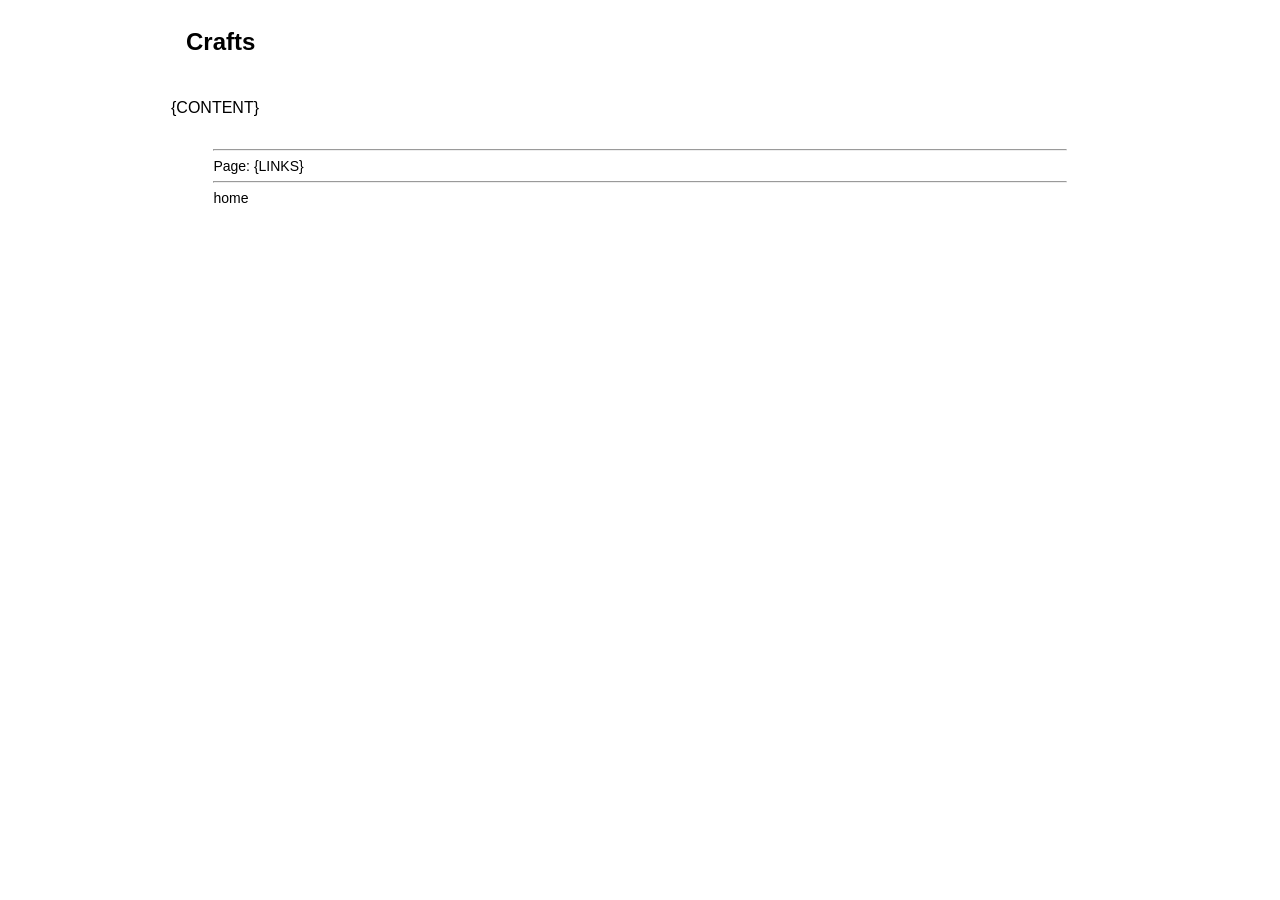
<file: crafts/index.html>
<!doctype html>
<html lang="en">
<head>
<meta charset="UTF-8">
<link href="main.css" rel="stylesheet" type="text/css" />
<title>crafts</title>
</head>
<body>
    <div id="site">
        <div class="header-text"><div id="header"><b>Crafts</b></div><br /></div>
<div id="main">
    {CONTENT}
</div>
<div class="footer-text"><hr />
    Page: {LINKS}
<hr />
<a href="/">home</a>
</div>
    </div>
</body>
</html>
</file>
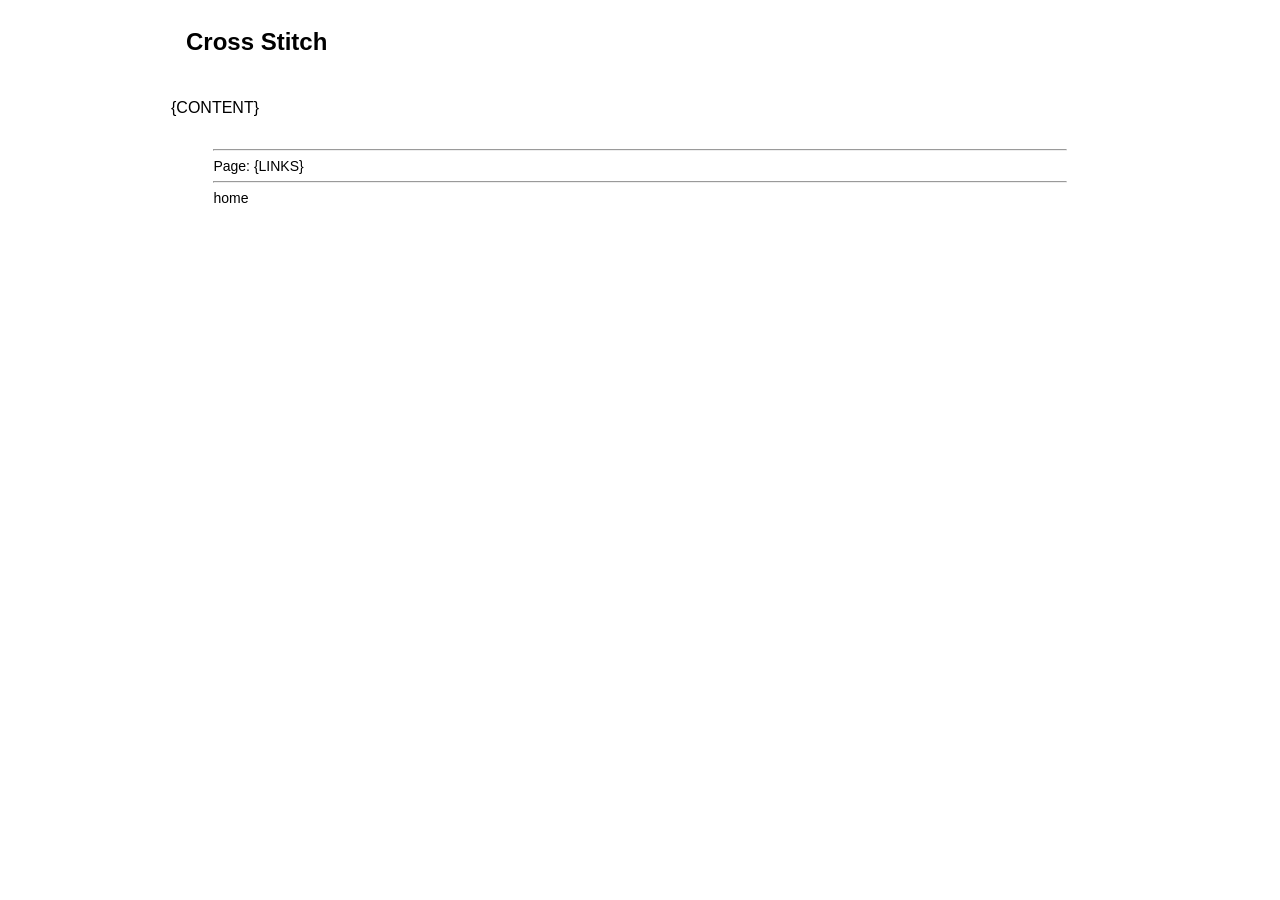
<file: crossstitch/index.html>
<!doctype html>
<html lang="en">
<head>
<meta charset="UTF-8">
<link href="main.css" rel="stylesheet" type="text/css" />
<title>crossstitch</title>
</head>
<body>
    <div id="site">
        <div class="header-text"><div id="header"><b>Cross Stitch</b></div><br /></div>
<div id="main">
    {CONTENT}
</div>
<div class="footer-text"><hr />
    Page: {LINKS}
<hr />
<a href="/">home</a>
</div>
    </div>
</body>
</html>
</file>
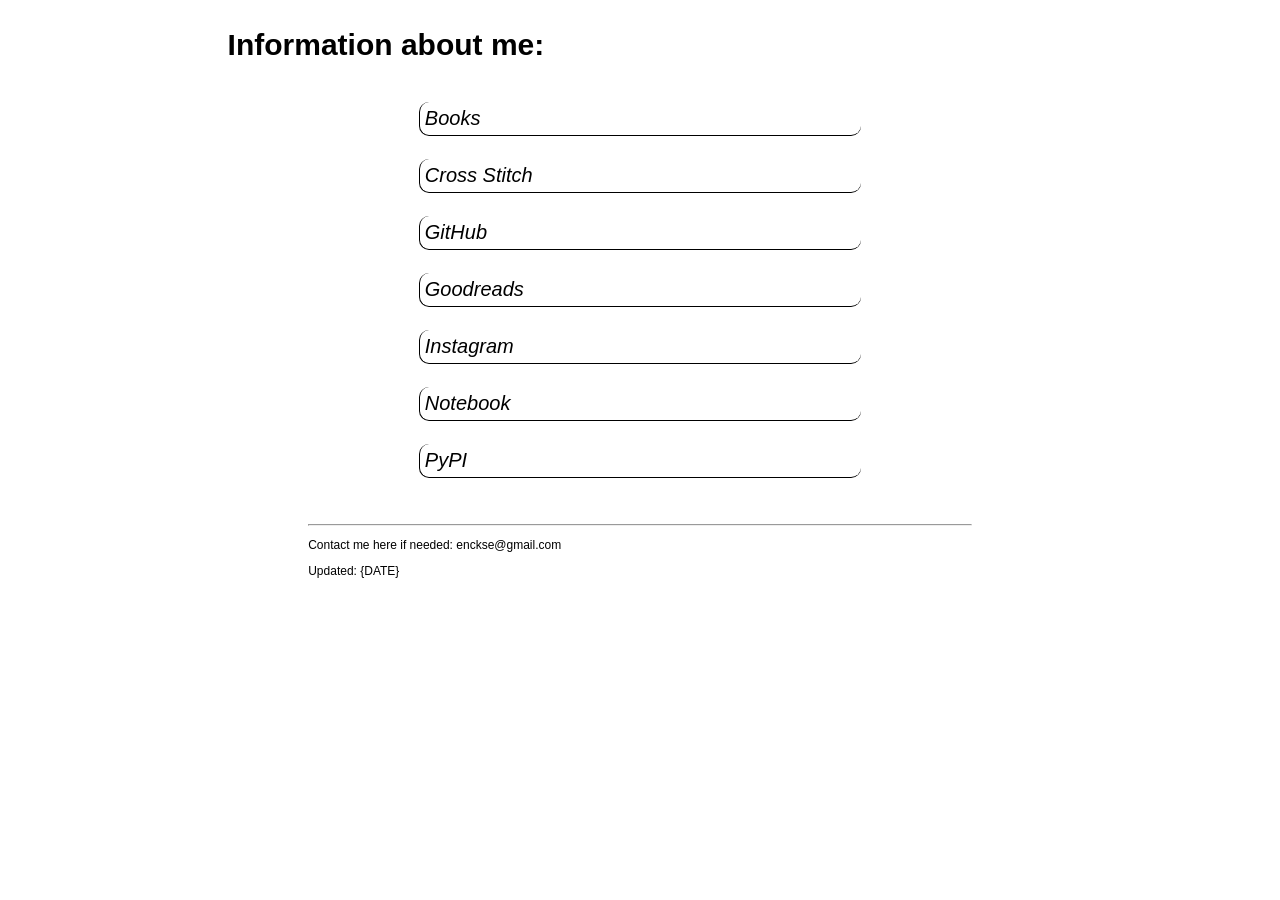
<file: srv/index.html>
<!doctype html>
<html lang="en">
<head>
<meta charset="UTF-8">
<link href="main.css" rel="stylesheet" type="text/css" />
<title>voidedtech</title>
</head>
<body>
    <div id="site">
        <div class="header-text">Information about me:<br /></div>
        <div id="main">
            <a href="books.html"><div class="entry">Books</div></a>
            <br />
            <a href="crossstitch/"><div class="entry">Cross Stitch</div></a>
            <br />
            <a href="https://github.com/enckse"><div class="entry">GitHub</div></a>
            <br />
            <a href="https://goodreads.com/enckse"><div class="entry">Goodreads</div></a>
            <br />
            <a href="https://instagram.com/seanenck"><div class="entry">Instagram</div></a>
            <br />
            <a href="notebook/"><div class="entry">Notebook</div></a>
            <br />
            <a href="https://pypi.org/user/enckse/"><div class="entry">PyPI</div></a>
        </div>
        <div class="footer-text"><hr />
            <div class="footer-small">
                <p>Contact me here if needed: 
<a href="mailto:enckse@gmail.com">enckse@gmail.com</a></p>
                Updated: {DATE}
            </div>
        </div>
    </div>
</body>
</html>
</file>
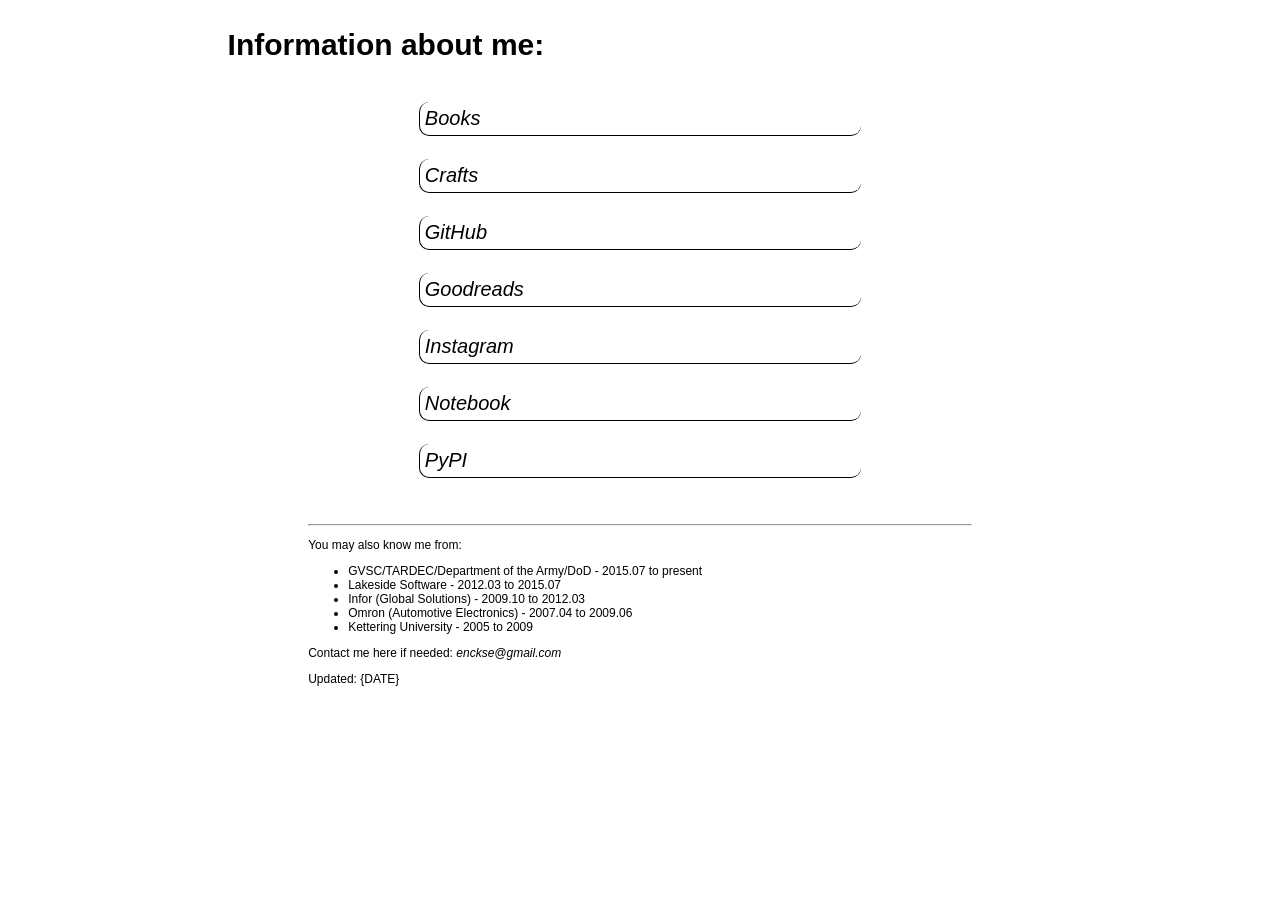
<file: voidedtech/index.html>
<!doctype html>
<html lang="en">
<head>
<meta charset="UTF-8">
<link href="main.css" rel="stylesheet" type="text/css" />
<title>voidedtech</title>
</head>
<body>
    <div id="site">
        <div class="header-text">Information about me:<br /></div>
        <div id="main">
            <a href="books.html"><div class="entry">Books</div></a>
            <br />
            <a href="crafts/"><div class="entry">Crafts</div></a>
            <br />
            <a href="https://github.com/enckse"><div class="entry">GitHub</div></a>
            <br />
            <a href="https://goodreads.com/enckse"><div class="entry">Goodreads</div></a>
            <br />
            <a href="https://instagram.com/seanenck"><div class="entry">Instagram</div></a>
            <br />
            <a href="notebook/"><div class="entry">Notebook</div></a>
            <br />
            <a href="https://pypi.org/user/enckse/"><div class="entry">PyPI</div></a>
        </div>
        <div class="footer-text"><hr />
            <div class="footer-small">
                <p>You may also know me from:</p>
                <p>
                <ul>
                    <li>GVSC/TARDEC/Department of the Army/DoD - 2015.07 to present</li>
                    <li>Lakeside Software - 2012.03 to 2015.07</li>
                    <li>Infor (Global Solutions) - 2009.10 to 2012.03</li>
                    <li>Omron (Automotive Electronics) - 2007.04 to 2009.06</li>
                    <li>Kettering University - 2005 to 2009</li>
                </ul>
                </p>
                <p>Contact me here if needed: 
<a href="mailto:enckse@gmail.com">enckse@gmail.com</a></p>
                Updated: {DATE}
            </div>
        </div>
    </div>
</body>
</html>
</file>
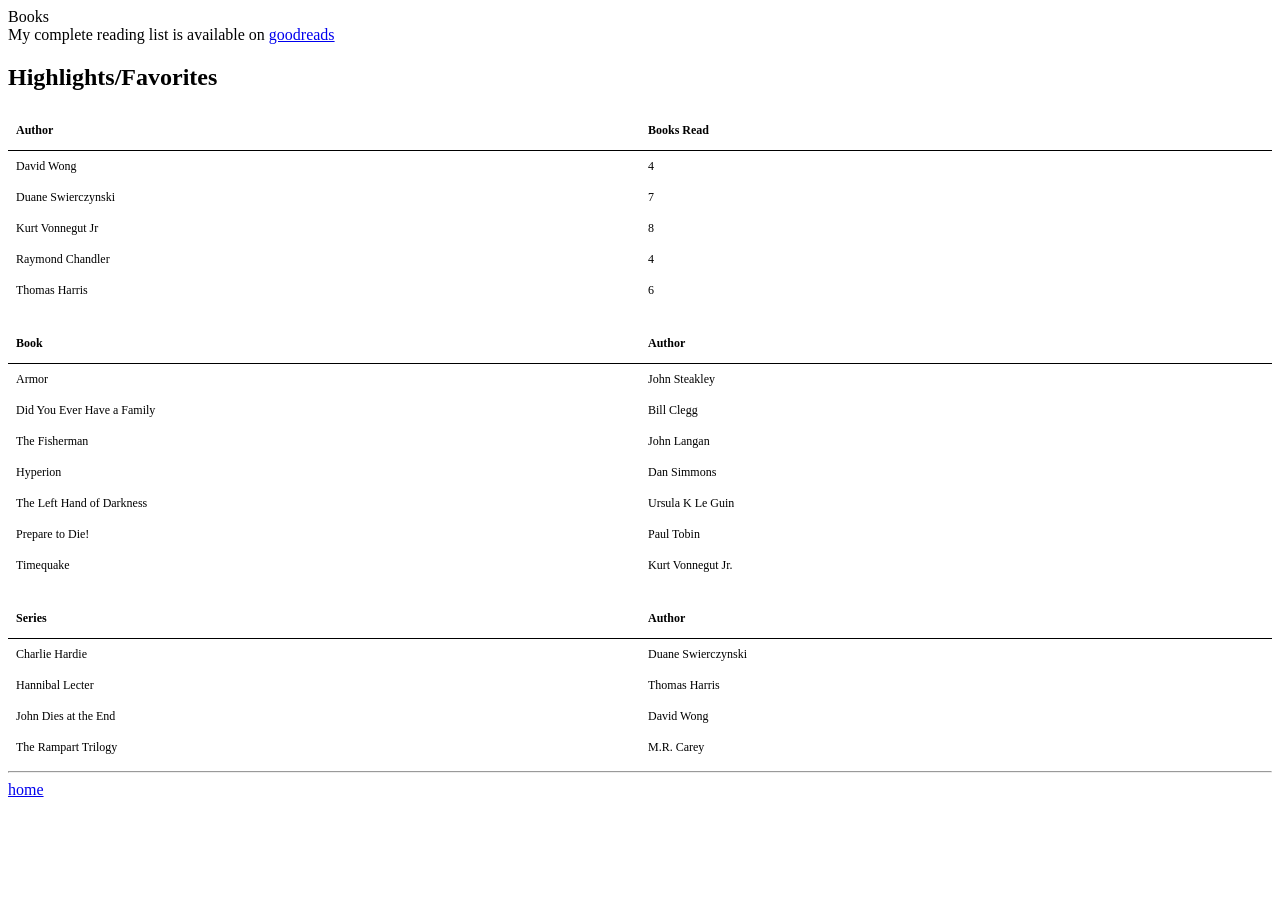
<file: subsites/books/index.html>
<!doctype html>
<html lang="en">
<head>
	<meta charset="utf-8"/>
    <link href="main.css" rel="stylesheet" type="text/css" />
    <link href="books.css" rel="stylesheet" type="text/css" />
	<title>books</title>
</head>
<body>
    <div id="site">
        <div class="header-text">Books<br /></div>
        <div id="main">
            My complete reading list is available on <a href="https://goodreads.com/enckse">goodreads</a>
            <h2>Highlights/Favorites</h2>
            <table class="books">
                <thead>
                    <tr>
                        <th>Author</th>
                        <th>Books Read</th>
                    </tr>
                </thead>
                <tbody>
                    <tr>
                        <td>David Wong</td>
                        <td>4</td>
                    </tr>
                    <tr>
                        <td>Duane Swierczynski</td>
                        <td>7</td>
                    </tr>
                    <tr>
                        <td>Kurt Vonnegut Jr</td>
                        <td>8</td>
                    </tr>
                    <tr>
                        <td>Raymond Chandler</td>
                        <td>4</td>
                    </tr>
                    <tr>
                        <td>Thomas Harris</td>
                        <td>6</td>
                    </tr>
                </tbody>
            </table>
            <br />
            <table class="books">
                <thead>
                    <tr>
                        <th>Book</th>
                        <th>Author</th>
                    </tr>
                </thead>
                <tbody>
                    <tr>
                        <td>Armor</td>
                        <td>John Steakley</td>
                    </tr>
                    <tr>
                        <td>Did You Ever Have a Family</td>
                        <td>Bill Clegg</td>
                    </tr>
                    <tr>
                        <td>The Fisherman</td>
                        <td>John Langan</td>
                    </tr>
                    <tr>
                        <td>Hyperion</td>
                        <td>Dan Simmons</td>
                    </tr>
                    <tr>
                        <td>The Left Hand of Darkness</td>
                        <td>Ursula K Le Guin</td>
                    </tr>
                    <tr>
                        <td>Prepare to Die!</td>
                        <td>Paul Tobin</td>
                    </tr>
                    <tr>
                        <td>Timequake</td>
                        <td>Kurt Vonnegut Jr.</td>
                    </tr>
                </tbody>
            </table>
            <br />
            <table class="books">
                <thead>
                    <tr>
                        <th>Series</th>
                        <th>Author</th>
                    </tr>
                </thead>
                <tbody>
                    <tr>
                        <td>Charlie Hardie</td>
                        <td>Duane Swierczynski</td>
                    </tr>
                    <tr>
                        <td>Hannibal Lecter</td>
                        <td>Thomas Harris</td>
                    </tr>
                    <tr>
                        <td>John Dies at the End</td>
                        <td>David Wong</td>
                    </tr>
                    <tr>
                        <td>The Rampart Trilogy</td>
                        <td>M.R. Carey</td>
                    </tr>
                </tbody>
            </table>
        </div>
        <div class="footer-text"><hr />
            <a href="/">home</a>
        </div>
    </div>
</body>
</html>
</file>
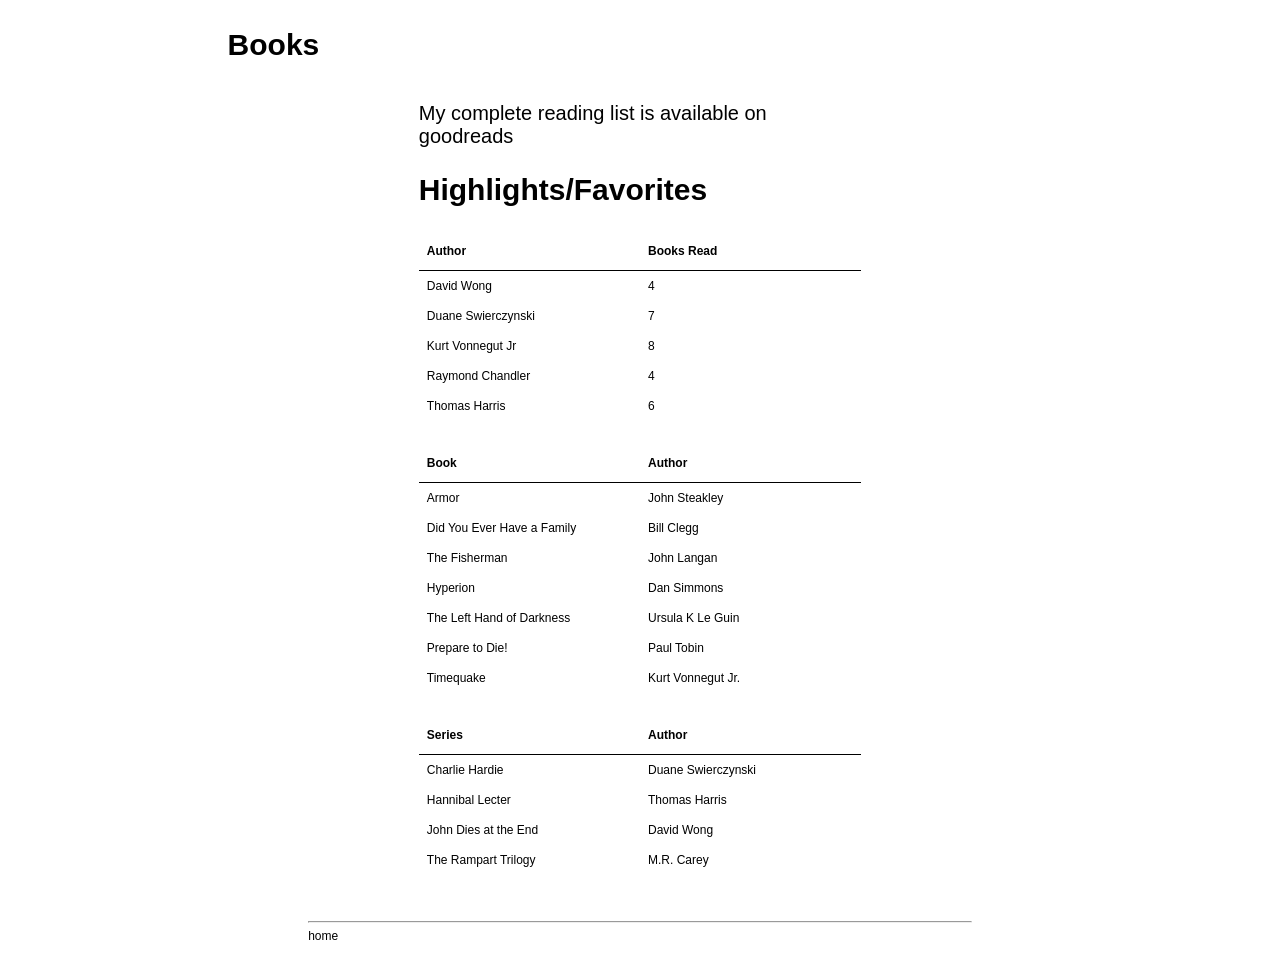
<file: srv/books.html>
<!doctype html>
<html lang="en">
<head>
	<meta charset="utf-8"/>
    <link href="main.css" rel="stylesheet" type="text/css" />
	<title>books</title>
</head>
<body>
    <div id="site">
        <div class="header-text">Books<br /></div>
        <div id="main">
            My complete reading list is available on <a href="https://goodreads.com/enckse">goodreads</a>
            <h2>Highlights/Favorites</h2>
            <table class="books">
                <thead>
                    <tr>
                        <th>Author</th>
                        <th>Books Read</th>
                    </tr>
                </thead>
                <tbody>
                    <tr>
                        <td>David Wong</td>
                        <td>4</td>
                    </tr>
                    <tr>
                        <td>Duane Swierczynski</td>
                        <td>7</td>
                    </tr>
                    <tr>
                        <td>Kurt Vonnegut Jr</td>
                        <td>8</td>
                    </tr>
                    <tr>
                        <td>Raymond Chandler</td>
                        <td>4</td>
                    </tr>
                    <tr>
                        <td>Thomas Harris</td>
                        <td>6</td>
                    </tr>
                </tbody>
            </table>
            <br />
            <table class="books">
                <thead>
                    <tr>
                        <th>Book</th>
                        <th>Author</th>
                    </tr>
                </thead>
                <tbody>
                    <tr>
                        <td>Armor</td>
                        <td>John Steakley</td>
                    </tr>
                    <tr>
                        <td>Did You Ever Have a Family</td>
                        <td>Bill Clegg</td>
                    </tr>
                    <tr>
                        <td>The Fisherman</td>
                        <td>John Langan</td>
                    </tr>
                    <tr>
                        <td>Hyperion</td>
                        <td>Dan Simmons</td>
                    </tr>
                    <tr>
                        <td>The Left Hand of Darkness</td>
                        <td>Ursula K Le Guin</td>
                    </tr>
                    <tr>
                        <td>Prepare to Die!</td>
                        <td>Paul Tobin</td>
                    </tr>
                    <tr>
                        <td>Timequake</td>
                        <td>Kurt Vonnegut Jr.</td>
                    </tr>
                </tbody>
            </table>
            <br />
            <table class="books">
                <thead>
                    <tr>
                        <th>Series</th>
                        <th>Author</th>
                    </tr>
                </thead>
                <tbody>
                    <tr>
                        <td>Charlie Hardie</td>
                        <td>Duane Swierczynski</td>
                    </tr>
                    <tr>
                        <td>Hannibal Lecter</td>
                        <td>Thomas Harris</td>
                    </tr>
                    <tr>
                        <td>John Dies at the End</td>
                        <td>David Wong</td>
                    </tr>
                    <tr>
                        <td>The Rampart Trilogy</td>
                        <td>M.R. Carey</td>
                    </tr>
                </tbody>
            </table>
        </div>
        <div class="footer-text"><hr />
            <a href="/">home</a>
        </div>
    </div>
</body>
</html>
</file>
<file: crafts/main.css>
.entry
{
    font-size:18px;
    height: 50px;
    width: 80%;
    margin-left: auto;
    margin-right: auto ;
    border: 1px solid black;
    border-radius: 10px;
    border-style: none none solid solid;
    padding-left: 10px;
}

.page-entry
{
    font-size:18px;
    width: 80%;
    margin-left: auto;
    margin-right: auto ;
}

.details
{
    margin-left: auto;
}

.imgdetail {
    float: left;
    height: 95%;
    width: 15%;
    padding-right: 30px;
}

a, a:visited, a:hover, a:focus, a:active {
    text-decoration: none;
    color: black;
}

.link {
    font-weight: bold;
    text-decoration: underline;
}

img {
    max-width: 95%;
    max-height: 95%;
}

body
{
    font-family: "Helvetica Neue", Helvetica, Arial, sans-serif;
}

#main
{
    width: 100%;
    margin-left: auto;
    margin-right: auto;
    padding:5px 5px 5px 5px;
}

#site {
    width: 75%;
    margin-left: auto ;
    margin-right: auto ;
}

.about {
    float: right;
    font-weight: bold;
    text-decoration: underline;
}

.pager {
    font-weight: bold;
    text-decoration: underline;
}

.header-text
{
    font-size:24px; 
    font-family: Verdana, Geneva, sans-serif;
    padding-left: 20px;
    padding-top: 20px;
    margin-bottom: 10px;
}

.footer-text
{
    font-size: 14px;
    width:90%;
    margin-left: auto;
    margin-right: auto;
    padding: 20px 20px 20px 20px;
    clear: both;
}
</file>
<file: crossstitch/main.css>
.entry
{
    font-size:18px;
    height: 50px;
    width: 80%;
    margin-left: auto;
    margin-right: auto ;
    border: 1px solid black;
    border-radius: 10px;
    border-style: none none solid solid;
    padding-left: 10px;
}

.page-entry
{
    font-size:18px;
    width: 80%;
    margin-left: auto;
    margin-right: auto ;
}

.details
{
    margin-left: auto;
}

.imgdetail {
    float: left;
    height: 95%;
    width: 15%;
    padding-right: 30px;
}

a, a:visited, a:hover, a:focus, a:active {
    text-decoration: none;
    color: black;
}

.link {
    font-weight: bold;
    text-decoration: underline;
}

img {
    max-width: 95%;
    max-height: 95%;
}

body
{
    font-family: "Helvetica Neue", Helvetica, Arial, sans-serif;
}

#main
{
    width: 100%;
    margin-left: auto;
    margin-right: auto;
    padding:5px 5px 5px 5px;
}

#site {
    width: 75%;
    margin-left: auto ;
    margin-right: auto ;
}

.about {
    float: right;
    font-weight: bold;
    text-decoration: underline;
}

.pager {
    font-weight: bold;
    text-decoration: underline;
}

.header-text
{
    font-size:24px; 
    font-family: Verdana, Geneva, sans-serif;
    padding-left: 20px;
    padding-top: 20px;
    margin-bottom: 10px;
}

.footer-text
{
    font-size: 14px;
    width:90%;
    margin-left: auto;
    margin-right: auto;
    padding: 20px 20px 20px 20px;
    clear: both;
}
</file>
<file: srv/main.css>
.entry
{
    margin-left: auto;
    margin-right: auto ;
    font-style: italic;
    border: 1px solid black;
    border-radius: 10px;
    border-style: none none solid solid;
    padding: 5px 5px 5px 5px;
}

body
{
    font-family: "Helvetica Neue", Helvetica, Arial, sans-serif;
    font-size: 20px;
}

#main
{
    width: 50%;
    margin-left: auto;
    margin-right: auto;
    padding:20px 20px 20px 20px;
}

#site
{
    margin-left: auto;
    margin-right: auto;
    width: 70%;
}

.header-text
{
    padding-bottom: 20px;
    padding-top: 20px;
    padding-left: 30px;
    font-size: 30px;
    font-weight: bold;
    margin-left: auto ;
    margin-right: auto ;
}

.footer-text
{
    width:75%;
    margin-left: auto;
    margin-right: auto;
    padding: 20px 20px 20px 20px;
    clear: both;
    font-size: 12px;
}

a, a:visited, a:hover, a:focus, a:active {
    text-decoration: none;
    color: black;
}

table tr td {
  color: black
}

table tr td:last-of-type {
  border: none;
}

thead {
    border-bottom: 1px black solid;
}

.books {
  border-collapse: collapse;
  width: 100%;
}

.books td, .books th {
  padding: 8px;
  font-size: 12px;
  width: 50%;
}

.books th {
  padding-top: 12px;
  padding-bottom: 12px;
  text-align: left;
}
</file>
<file: voidedtech/main.css>
.entry
{
    margin-left: auto;
    margin-right: auto ;
    border: 1px solid black;
    border-radius: 10px;
    border-style: none none solid solid;
    padding: 5px 5px 5px 5px;
}

body
{
    font-family: "Helvetica Neue", Helvetica, Arial, sans-serif;
    font-size: 20px;
}

#main
{
    width: 50%;
    margin-left: auto;
    margin-right: auto;
    padding:20px 20px 20px 20px;
}

#site
{
    margin-left: auto;
    margin-right: auto;
    width: 70%;
}

.header-text
{
    padding-bottom: 20px;
    padding-top: 20px;
    padding-left: 30px;
    font-size: 30px;
    font-weight: bold;
    margin-left: auto ;
    margin-right: auto ;
}

.footer-text
{
    width:75%;
    margin-left: auto;
    margin-right: auto;
    padding: 20px 20px 20px 20px;
    clear: both;
    font-size: 12px;
}

a, a:visited, a:hover, a:focus, a:active {
    text-decoration: none;
    color: black;
    font-style: italic;
}

table tr td {
  color: black
}

table tr td:last-of-type {
  border: none;
}

thead {
    border-bottom: 1px black solid;
}

.books {
  border-collapse: collapse;
  width: 100%;
}

.books td, .books th {
  padding: 8px;
  font-size: 12px;
  width: 50%;
}

.books th {
  padding-top: 12px;
  padding-bottom: 12px;
  text-align: left;
}
</file>
<file: subsites/books/main.css>
table tr td {
  color: black
}

table tr td:last-of-type {
  border: none;
}

thead {
    border-bottom: 1px black solid;
}

.books {
  border-collapse: collapse;
  width: 100%;
}

.books td, .books th {
  padding: 8px;
  font-size: 12px;
  width: 50%;
}

.books th {
  padding-top: 12px;
  padding-bottom: 12px;
  text-align: left;
}
</file>
<file: subsites/books/books.css>
table tr td {
  color: black
}

table tr td:last-of-type {
  border: none;
}

thead {
    border-bottom: 1px black solid;
}

.books {
  border-collapse: collapse;
  width: 100%;
}

.books td, .books th {
  padding: 8px;
  font-size: 12px;
  width: 50%;
}

.books th {
  padding-top: 12px;
  padding-bottom: 12px;
  text-align: left;
}
</file>
